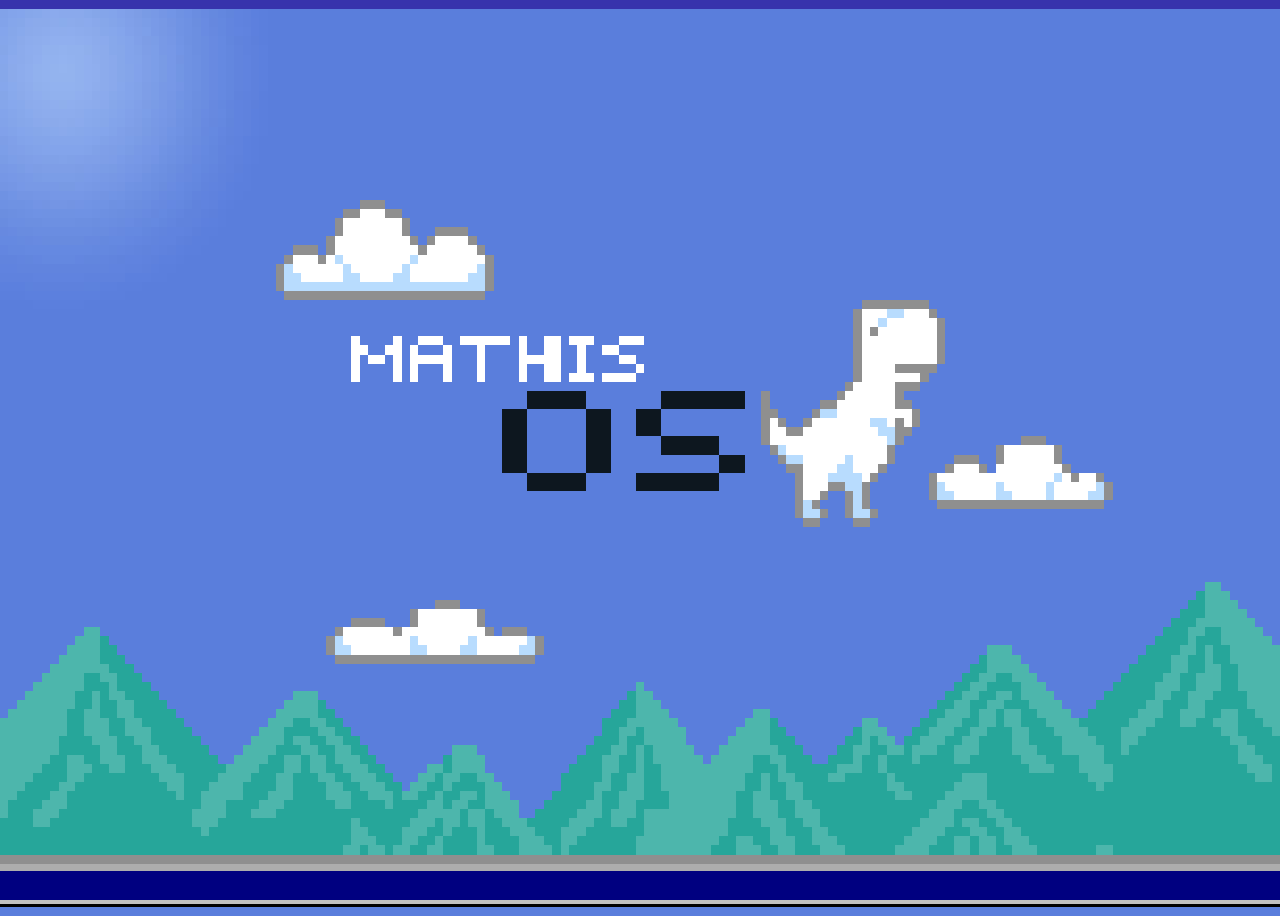
<file: index.html>
<html>
<header>
    <meta charset="UTF-8">
    <meta name="viewport" content="width=device-width initial-scale=1.0">
    <title>Portfolio Mathis HUYNH</title>
    <link rel="stylesheet" href="style.css">
</header>
<body>
    <div id="loader-wrapper">
        <div class="progress-bar-border">
            <div class="progress-bar-fill" id="fill"></div>
        </div>
    </div>

    <div class="task-bar win95">
        <div class="startup-button win95">
            <img src="./assets/startup_logo.png" alt="">
            <p>START</p>
        </div>
        <div id="taskbar-tabs" class="taskbar-tabs"></div>
        <div id="infos" class="win95">
            <span id="hour"></span>
            <span id="date"></span>
        </div>
    </div>

    <div id="desktop" class="desktop"></div>
    
    <script type="module" src="./index.js"></script>
</body>
</html>
</file>
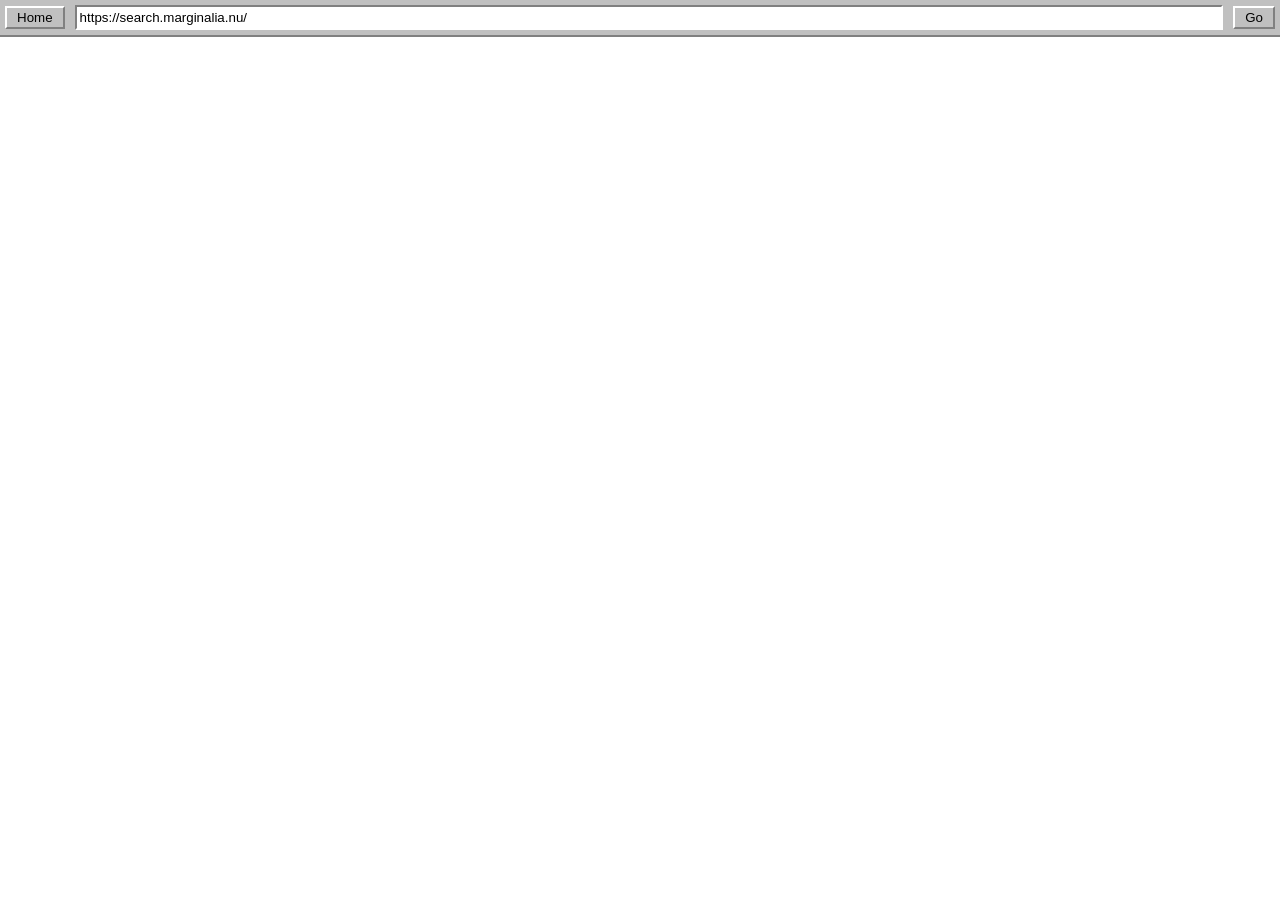
<file: pages/navigateur.html>
<!DOCTYPE html>
<html lang="fr">
<head>
    <link rel="stylesheet" href="../css/navigateur.css">
</head>
<body>

    <div class="nav-bar">
        <button class="btn" onclick="document.getElementById('web-frame').src='https://search.marginalia.nu/'">Home</button>
        <input type="text" class="address-bar" id="url-input" value="https://search.marginalia.nu/">
        <button class="btn" onclick="navigate()">Go</button>
    </div>

    <iframe id="web-frame" src="https://search.marginalia.nu/"></iframe>

    <script>
        function navigate() {
            const url = document.getElementById('url-input').value;
            const target = url.startsWith('http') ? url : 'https://' + url;
            document.getElementById('web-frame').src = target;
        }
    </script>
</body>
</html>
</file>
<file: style.css>
@import url('https://fonts.cdnfonts.com/css/w95fa');

html {
    font-size: .8vmin;
    font-family: 'W95FA', sans-serif;
    image-rendering: pixelated;
}

body{
    background-color: #5A7EDC;
    padding: 0;
    overflow: hidden;
    box-sizing: border-box;
}
body img{
    pointer-events: none;
    user-select: none;
}


#loader-wrapper {
    position: fixed;
    top: 0;
    left: 0;
    width: 100%;
    height: 100%;
    display: flex;
    justify-content: center;
    align-items: center;
    z-index: 9999;
    transition: opacity 3s ease;
    background-image: url("./assets/boot_screen.png");
    background-size: 100% 100%;
}

.loader-hidden {
    opacity: 0;
    pointer-events: none;
}
.progress-bar-border {
    position: absolute;
    width: 100%;
    bottom: 0;
    height: 4rem;
    background-color: #C0C0C0;
}
.progress-bar-fill {
    background-color: #000080;
    height: 100%;
    width: 0%;
}


.win95{
    border: 0.5rem solid;
    border-color: #FFF #000 #000 #FFF;
    background-color: #C0C0C0;
}
.task-bar{
    padding: 0.2rem 1rem 0.2rem 1rem;
    position: absolute;
    width: 101%;
    bottom: -1rem;
    left: -1rem;
    display: flex;
    height: 7rem;
}

.startup-button{
    width: 16.3rem;
    height: 5.2rem;
    display: flex;
    flex-direction: row;
}
.startup-button:hover{
    cursor: pointer;
    filter: brightness(.9);
}
.startup-button img{
    width: 35%;
}
.startup-button p{
    user-select: none;
    pointer-events: none;
    transform: translateY(-2.5rem);
    font-size: 3.5rem;
    font-weight:bolder;
}

.taskbar-tabs {
    display: flex;
    gap: 0.5rem;
    flex-grow: 1;
    height: 6rem;
    overflow-x: auto;
    overflow-y: hidden;
}
.taskbar-tab {
    width: 16rem;
    height: 90%;
    display: flex;
    align-items: center;
    padding: 0 1rem;
    font-size: 2.2rem;
    cursor: pointer;
    user-select: none;
    white-space: nowrap;
    overflow: hidden;
    text-overflow: ellipsis;
}
.taskbar-tab:hover {
    filter: brightness(.9);
}
.taskbar-tab.active {
    border-color: #000 #FFF #FFF #000 !important;
    background-color: #dfdfdf;
    font-weight: bold;
    padding-left: 1.2rem;
    padding-top: 0.2rem;
}


.texte {
    display: flex;
    flex-wrap: wrap;
    padding-left: 2%;
    gap: 2vw;
    width: 75%;
    justify-content: flex-start;
}
.texte p {
    font-size: 2rem;
    margin: 0;
}

.desktop {
    display: grid;
    gap: 10px;
    padding: 20px;
    height: 100vh;
    box-sizing: border-box;
}

.grid-cell {
    /* width: 90px; */
    /* height: 100px; */
    width: 14rem;
    height: 14rem;
    border: 1px dashed transparent; /* Mettre une couleur rgba(255,255,255,0.2) pour voir la grille en dev */
    transition: background-color 0.2s, border-color 0.2s;
}

.grid-cell.drag-over {
    background-color: rgba(255, 255, 255, 0.1);
    border-color: rgba(255, 255, 255, 0.4);
}

.desktop-icon {
    display: flex;
    flex-direction: column;
    align-items: center;
    justify-content: flex-start;
    width: 100%;
    height: 100%;
    padding-top: 10px;
    box-sizing: border-box;
    user-select: none;
    cursor: pointer;
}

.desktop-icon:hover {
    /* background-color: rgba(0, 0, 0, 0.1); Grisé léger pour mieux voir sur fond clair */
    background-color: #b6d6fd !important; /* Bleu Win95 */
    border: 1px dotted #000 !important;
    outline: none;
    z-index: 10;
}

#desktop .desktop-icon {
    color: white;
    text-shadow: 1px 1px 3px rgba(0,0,0,0.8);
}
#desktop .desktop-icon:hover {
    background-color: rgba(255, 255, 255, 0.15);
}

.folder-content .desktop-icon {
    text-shadow: none !important;
    color: black !important;
}
.folder-content .desktop-icon:hover {
    background-color: #b6d6fd !important; /* Bleu Win95 */
    border: 1px dotted #000 !important;
    outline: none;
    z-index: 10;
}

.icon-img {
    font-size: 5rem;
    margin-bottom: 5px;
}
.folder-content .desktop-icon .icon-img {
    font-size: 9.5rem;
}
.icon-img img{
    width: 7.5rem;
    height: 7.5rem;
    -webkit-filter: drop-shadow(1px 1px 1px rgba(0,0,0,0.3));
    filter: drop-shadow(1px 1px 1px rgba(0,0,0,0.3));
}

.icon-label {
    font-size: 2rem;
    text-align: center;
    word-wrap: break-word;
    max-width: 95%;
    line-height: 1.2;
}



/* --- Fenêtres OS --- */
.os-window {
    position: absolute;
    top: 50px;
    left: 50px;
    width: 600px;
    height: 400px;
    min-width: 250px;
    min-height: 200px;
    border: 0.4rem solid;
    border-color: #FFF #000 #000 #FFF;
    background-color: #C0C0C0;
    box-shadow: 0 10px 30px rgba(0, 0, 0, 0.5);
    display: flex;
    flex-direction: column;
    overflow: hidden;
    resize: both; /* Permet le redimensionnement natif via le coin inférieur droit */
}

.window-header {
    background-color: #000080;
    border-bottom: 1px solid #ccc;
    display: flex;
    justify-content: space-between;
    align-items: center;
    cursor: grab;
    user-select: none;
    padding: 0.4rem 0.8rem;
    font-size: 2.2rem;
    font-weight: 600;
    color: white;
}

.window-header:active {
    cursor: grabbing;
}

.window-controls {
    display: flex;
    gap: 8px;
    height: fit-content;
    align-items: center;
}

.window-controls .maximize-btn, .window-controls .close-btn , .window-controls .minimize-btn{
    width: 3rem;
    height: 3rem;
    background-color: #C0C0C0;
    border: 0.2rem solid;
    border-color: #FFF #000 #000 #FFF;
    color: black;
    font-size: 1.8rem;
    font-weight: bold;
    padding: 0 0.5rem;
    cursor: pointer;
}
.window-controls .maximize-btn:hover, .window-controls .close-btn:hover{
    background-color: #999999;
}

.os-window.is-maximized {
    top: 0 !important;
    left: 0 !important;
    width: 100vw !important;
    height: 100vh !important;
    resize: none; /* Désactive le redimensionnement manuel en plein écran */
    transform: none !important;
}

.os-window.is-minimized {
    display: none !important;
}

.window-content {
    flex-grow: 1;
    width: 100%;
    height: 100%;
    border: none;
    background-color: #fff;
}

.os-window.is-interacting .window-content {
    pointer-events: none;
}


/* Style pour le contenu des dossiers */
.folder-content {
    display: grid;
    grid-template-columns: repeat(auto-fill, minmax(100px, 1fr));
    grid-auto-rows: min-content;
    gap: 1.5rem;
    padding: 1.5rem;
    background-color: white;
    width: 100%;
    height: 100%;
    overflow-y: auto; 
    box-sizing: border-box;
}

/* On adapte les icônes pour qu'elles soient un peu plus petites dans les dossiers */
.folder-content .desktop-icon {
    display: flex;
    flex-direction: column;
    align-items: center;
    justify-content: flex-start;
    padding: 5px;
    cursor: pointer;
    border: 1px solid transparent; 
}

.folder-content .desktop-icon .icon-img img {
    width: clamp(32px, 8vw, 80px);
    height: clamp(32px, 8vw, 80px);
    object-fit: contain;
}

.folder-content .desktop-icon .icon-label {
    font-size: clamp(0.8rem, 1.2vw, 2rem);
    word-break: break-word;
    text-align: center;
    margin-top: 5px;
    line-height: 1.1;
}

.folder-content .desktop-icon:hover {
    background-color: #b6d6fd !important;
    border: 1px dotted #000 !important;
}

#infos{
    border: 0.5rem solid;
    border-color: #000 #FFF #FFF #000;
    background-color: #dfdfdf;
    height: 85%;
    width: fit-content;
    padding-left: .5rem;
    margin-top: -.25rem;
    margin-right:3rem;
    display: flex;
    flex-direction: column;
    text-align: right;
}
#infos:hover{
    filter: brightness(0.9);
}

#infos span{
    pointer-events: none;
    user-select: none;
    font-size: 2rem;
    margin-top: .5rem;
    margin-right: 1rem;
}
</file>
<file: css/navigateur.css>
body {
    margin: 0;
    font-family: 'W95FA', sans-serif;
    background-color: #C0C0C0;
    display: flex;
    flex-direction: column;
    height: 100vh;
}
.nav-bar {
    display: flex;
    gap: 10px;
    padding: 5px;
    border-bottom: 2px solid #808080;
    align-items: center;
}
.address-bar {
    flex-grow: 1;
    padding: 3px;
    border: 2px solid;
    border-color: #808080 #FFF #FFF #808080;
    background: white;
    font-family: inherit;
}
.btn {
    background: #C0C0C0;
    border: 2px solid;
    border-color: #FFF #808080 #808080 #FFF;
    padding: 2px 10px;
    cursor: pointer;
}
.btn:active {
    border-color: #808080 #FFF #FFF #808080;
}
iframe {
    flex-grow: 1;
    border: none;
    background: white;
}
</file>
